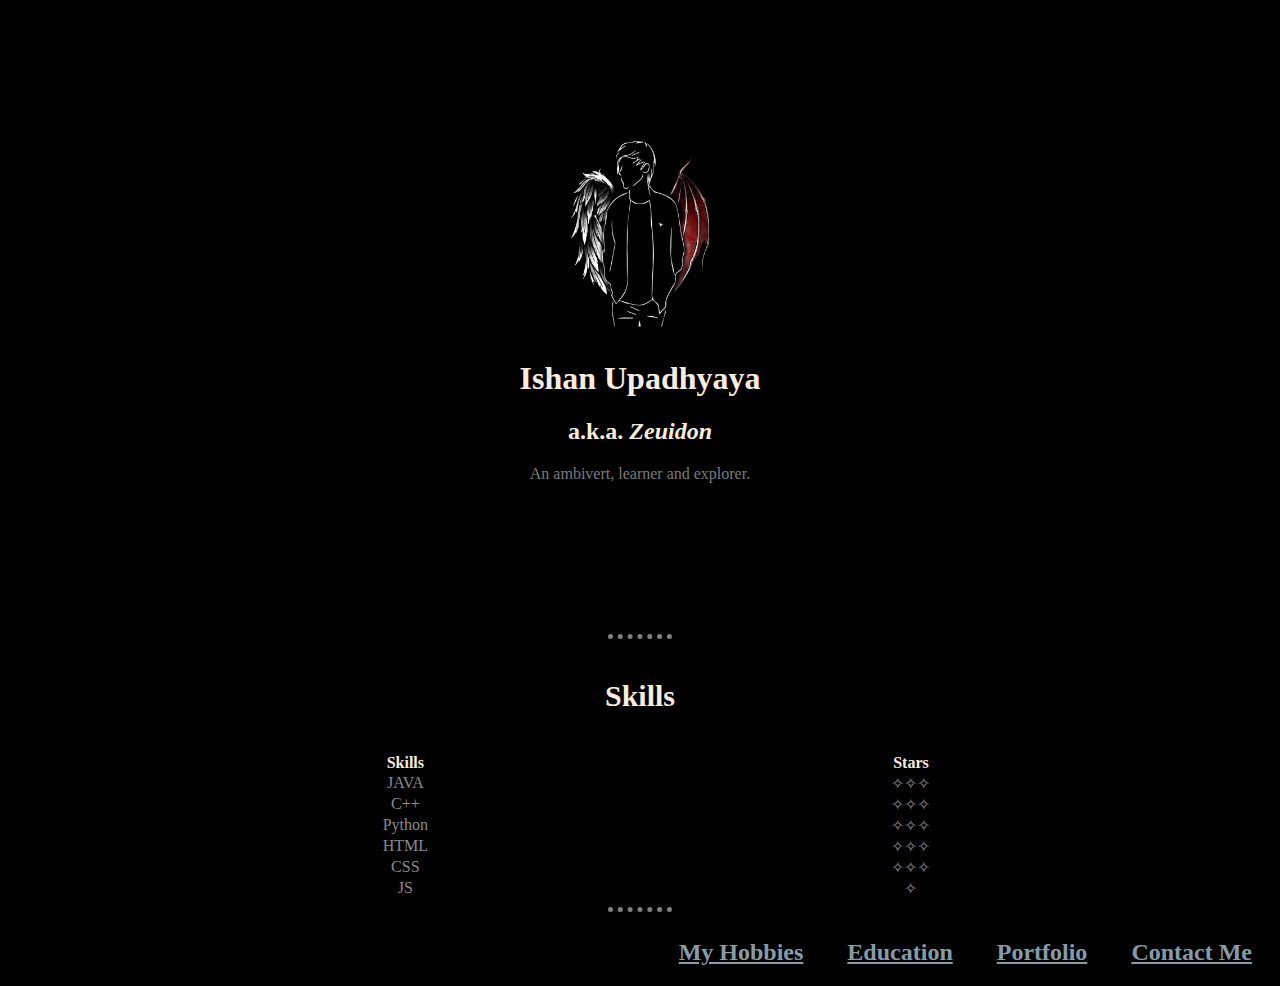
<file: index.html>
<!DOCTYPE html>
<html lang="en" class="dark" style="color-scheme: dark">
<head>
    <meta charset="UTF-8">
    <meta http-equiv="X-UA-Compatible" content="IE=edge">
    <meta name="viewport" content="width=device-width, initial-scale=1.0">
    <title>Ishan Upadhyaya's Homepage</title>
     <link rel="stylesheet" href="style.css">
     <link rel="icon" href="faviconW.ico">
    
</head>
<body class="ind">
     
    <div class="Top">
        <img src="images\Devil Image_1.jpg" width="225" height="200" alt="Ishan profile photo">
                <h1>Ishan Upadhyaya</h1>
                <h2>a.k.a. <em>Zeuidon</em></h2>
                  <p>An ambivert, learner and explorer.</p>
    </div>
    <hr>
    <div class="Mid1">
     <h2 class="Mid1-heading">Skills</h2>
     <table class="table" cellspacing="10">
       <thead>
         <tr>
           <th>Skills</th>
           <th>Stars</th>
         </tr>
       </thead>
       <tbody>
         <tr>
         <td data-label="Skills">JAVA</td>
         <td data-label="Stars" class="stars">✧✧✧</td>
        </tr>
        <tr>
          <td data-label="Skills">C++</td>
          <td data-label="Stars" class="stars">✧✧✧</td>
         </tr>
         <tr>
          <td data-label="Skills">Python</td>
          <td data-label="Stars" class="stars">✧✧✧</td>
         </tr>
         <tr>
          <td data-label="Skills">HTML</td>
          <td data-label="Stars" class="stars">✧✧✧</td>
         </tr>
         <tr>
          <td data-label="Skills">CSS</td>
          <td data-label="Stars" class="stars">✧✧✧</td>
         </tr>
         <tr>
          <td data-label="Skills">JS</td>
          <td data-label="Stars" class="stars">✧</td>
         </tr> 
       </tbody>
     </table>
    </div>
    <hr>
    <div class="Bottom">
        <h2><a href="hobbies.html">My Hobbies</a></h2>
        <h2><a href="Education.html">Education</a></h2>
        <h2><a href="portfolio.html">Portfolio</a></h2>
        <h2><a href="contactme.html">Contact Me</a></h2>
    </div>
</body>
</html>
</file>
<file: style.css>
/**************tag selectors**************/
body{
    background-color: black;
   }
h1{
    color:#F7ECDE;
}
h2{
    color:#F7ECDE;
}
p{
    color:rgb(122, 122, 122);
}
table{
    color:rgb(138, 138, 138);
}
li{
    color:rgb(138, 138, 138)
}
thead{
    color:#F7ECDE;
}
hr {
       border-color: grey; 
       border-style: dotted none none;
       border-width: 5px;
       width: 5%;
   }
a{
    color:rgb(135, 155, 165);
}
a:hover{
 color:wheat;
}
/**************class selectors*************/ 
.ind{
    text-align: center;
}
.stars:hover{
   color:gold;
}
.years:hover{
    color:#F7ECDE;
}
.Top{
    padding:10%;
}
.Mid1{
    padding:0 10%;
    margin:40px auto 0;
}
.Mid1-heading{
    font-size:30px;
    text-align:center;
    margin-bottom: 40px;
}
.table{
    width:100%;
    border-collapse: collapse;

}
.table tbody tr{
    text-align: center;
}

.Bottom{
    float:right;
}
.Bottom h2{
      display: inline-block;
      padding:0px 20px;
}
</file>
